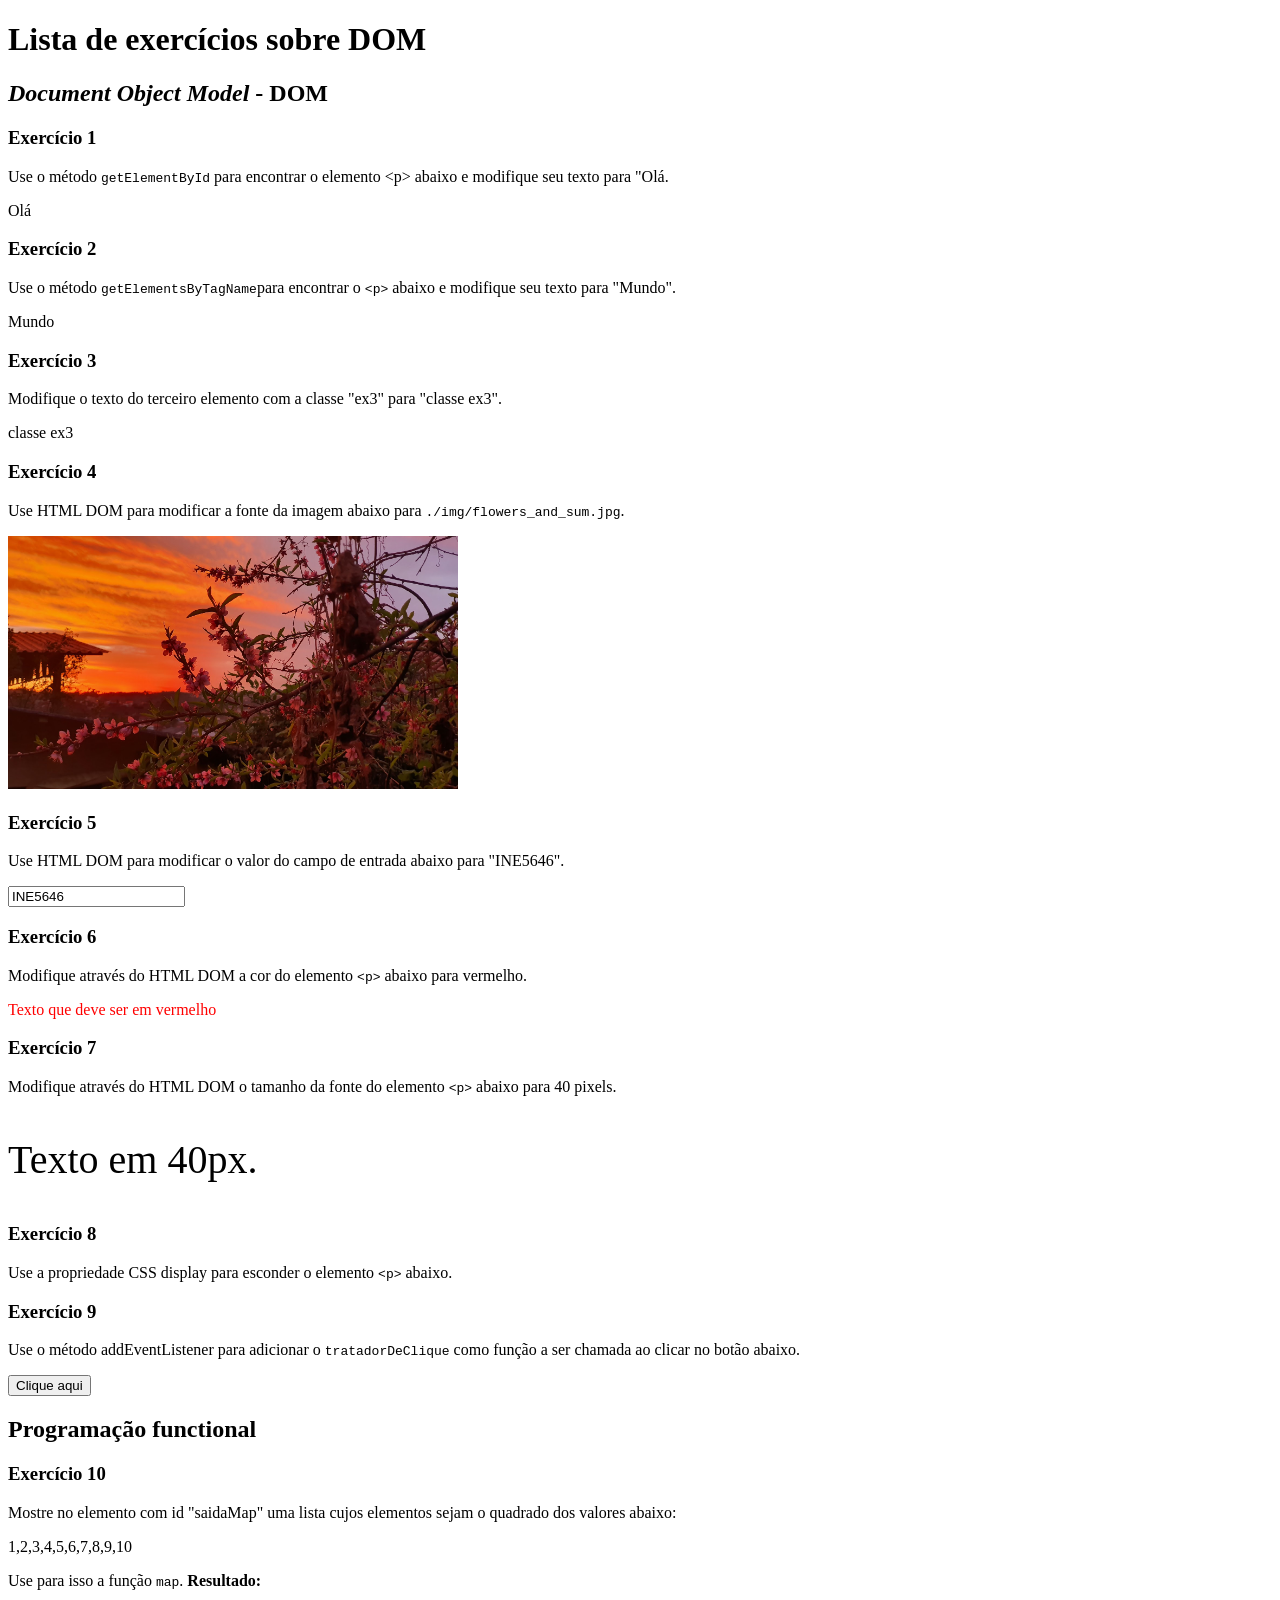
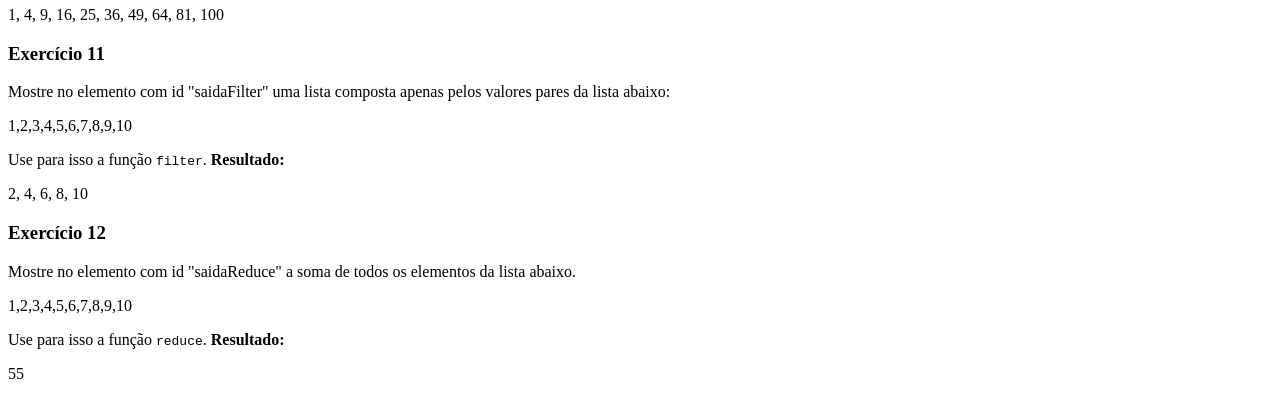
<file: index.html>
<!DOCTYPE html>
<html lang="en">

<head>
    <meta charset="UTF-8">
    <meta http-equiv="X-UA-Compatible" content="IE=edge">
    <meta name="viewport" content="width=device-width, initial-scale=1.0">
    <title>Document</title>
</head>

<body>
    <h1>Lista de exercícios sobre DOM</h1>

    <h2><i>Document Object Model</i> - DOM</h2>

    <h3>Exercício 1</h3>
    <p>Use o método <code>getElementById</code> para encontrar o elemento &lt;p&gt; abaixo e modifique seu texto para
        "Olá. </p>
    <p id="pEx1">Texto</p>

    <script>
        document.getElementById("pEx1").textContent = "Olá";
    </script>

    <h3>Exercício 2</h3>

    <p>Use o método <code>getElementsByTagName</code>para encontrar o <code>&lt;p&gt;</code> abaixo e modifique seu
        texto para "Mundo".</p>
    <p class="ex3">Texto</p>

    <script>
        document.getElementsByTagName("p")[3].textContent = "Mundo";
    </script>


    <h3>Exercício 3</h3>
    <p class="ex3">Modifique o texto do terceiro elemento com a classe "ex3" para "classe ex3".</p>
    <p class="ex3">Texto ex3</p>

    <script>
        document.getElementsByClassName("ex3")[2].textContent = "classe ex3";
    </script>


    <h3>Exercício 4</h3>
    <p>Use HTML DOM para modificar a fonte da imagem abaixo para <code>./img/flowers_and_sum.jpg</code>.</p>

    <img id="image" src="./img/flower.jpg" width="450">

    <script>
        document.getElementById("image").src = "./img/flowers_and_sum.jpg";
    </script>


    <h3>Exercício 5</h3>

    <p>Use HTML DOM para modificar o valor do campo de entrada abaixo para "INE5646".</p>

    <input type="text" id="myText" value="Oi">

    <script>
        document.getElementById("myText").value = "INE5646";
    </script>


    <h3>Exercício 6</h3>

    Modifique através do HTML DOM a cor do elemento <code>&lt;p&gt;</code> abaixo para vermelho.


    <p id="demo">Texto que deve ser em vermelho</p>

    <script>
        document.getElementById("demo").style.color = "red";
    </script>


    <h3>Exercício 7</h3>
    Modifique através do HTML DOM o tamanho da fonte do elemento <code>&lt;p&gt;</code> abaixo para 40 pixels.


    <p id="demo40">Texto em 40px.</p>

    <script>
        document.getElementById("demo40").style.fontSize = "40px";
    </script>

    <h3>Exercício 8</h3>

    <p>Use a propriedade CSS display para esconder o elemento <code>&lt;p&gt;</code> abaixo.</p>

    <p id="demo8">Me esconda!</p>

    <script>
        document.getElementById("demo8").style.display = "none";
    </script>

    <h3>Exercício 9</h3>

    <p>Use o método addEventListener para adicionar o <code>tratadorDeClique</code> como função a ser chamada ao clicar
        no botão abaixo. </p>

    <button id="botao1">Clique aqui</button>

    <script>
        function tratadorDeClique() {
            alert("Botão clicado!");
        }

        document.getElementById("botao1").addEventListener("click", tratadorDeClique);
    </script>


    <h2>Programação functional</h2>

    <h3>Exercício 10</h3>

    Mostre no elemento com id "saidaMap" uma lista cujos elementos sejam o quadrado dos valores abaixo:

    <p>1,2,3,4,5,6,7,8,9,10</p>

    <p>Use para isso a função <code>map</code>. <strong>Resultado: </strong></p>

    <p id="saidaMap">Resultado do map aqui!</p>

    <script>
        const numeros = [1, 2, 3, 4, 5, 6, 7, 8, 9, 10];
        const quadrados = numeros.map(n => n * n);
        document.getElementById("saidaMap").textContent = quadrados.join(", ");
    </script>

    <h3>Exercício 11</h3>

    Mostre no elemento com id "saidaFilter" uma lista composta apenas pelos valores pares da lista abaixo:
    <p>1,2,3,4,5,6,7,8,9,10</p>

    <p>Use para isso a função <code>filter</code>. <strong>Resultado: </strong></p>

    <p id="saidaFilter">Resultado do filter aqui!</p>


    <script>
        const numerosFilter = [1, 2, 3, 4, 5, 6, 7, 8, 9, 10];
        const pares = numerosFilter.filter(n => n % 2 === 0);
        document.getElementById("saidaFilter").textContent = pares.join(", ");
    </script>

    <h3>Exercício 12</h3>

    <p>Mostre no elemento com id "saidaReduce" a soma de todos os elementos da lista abaixo.</p>

    <p>1,2,3,4,5,6,7,8,9,10</p>

    <p>Use para isso a função <code>reduce</code>. <strong>Resultado: </strong></p>

    <p id="saidaReduce">Resultado do reduce aqui!</p>

    <script>
        const numerosReduce = [1, 2, 3, 4, 5, 6, 7, 8, 9, 10];
        const soma = numerosReduce.reduce((acumulador, n) => acumulador + n, 0);
        document.getElementById("saidaReduce").textContent = soma;
    </script>

</body>

</html>
</file>
